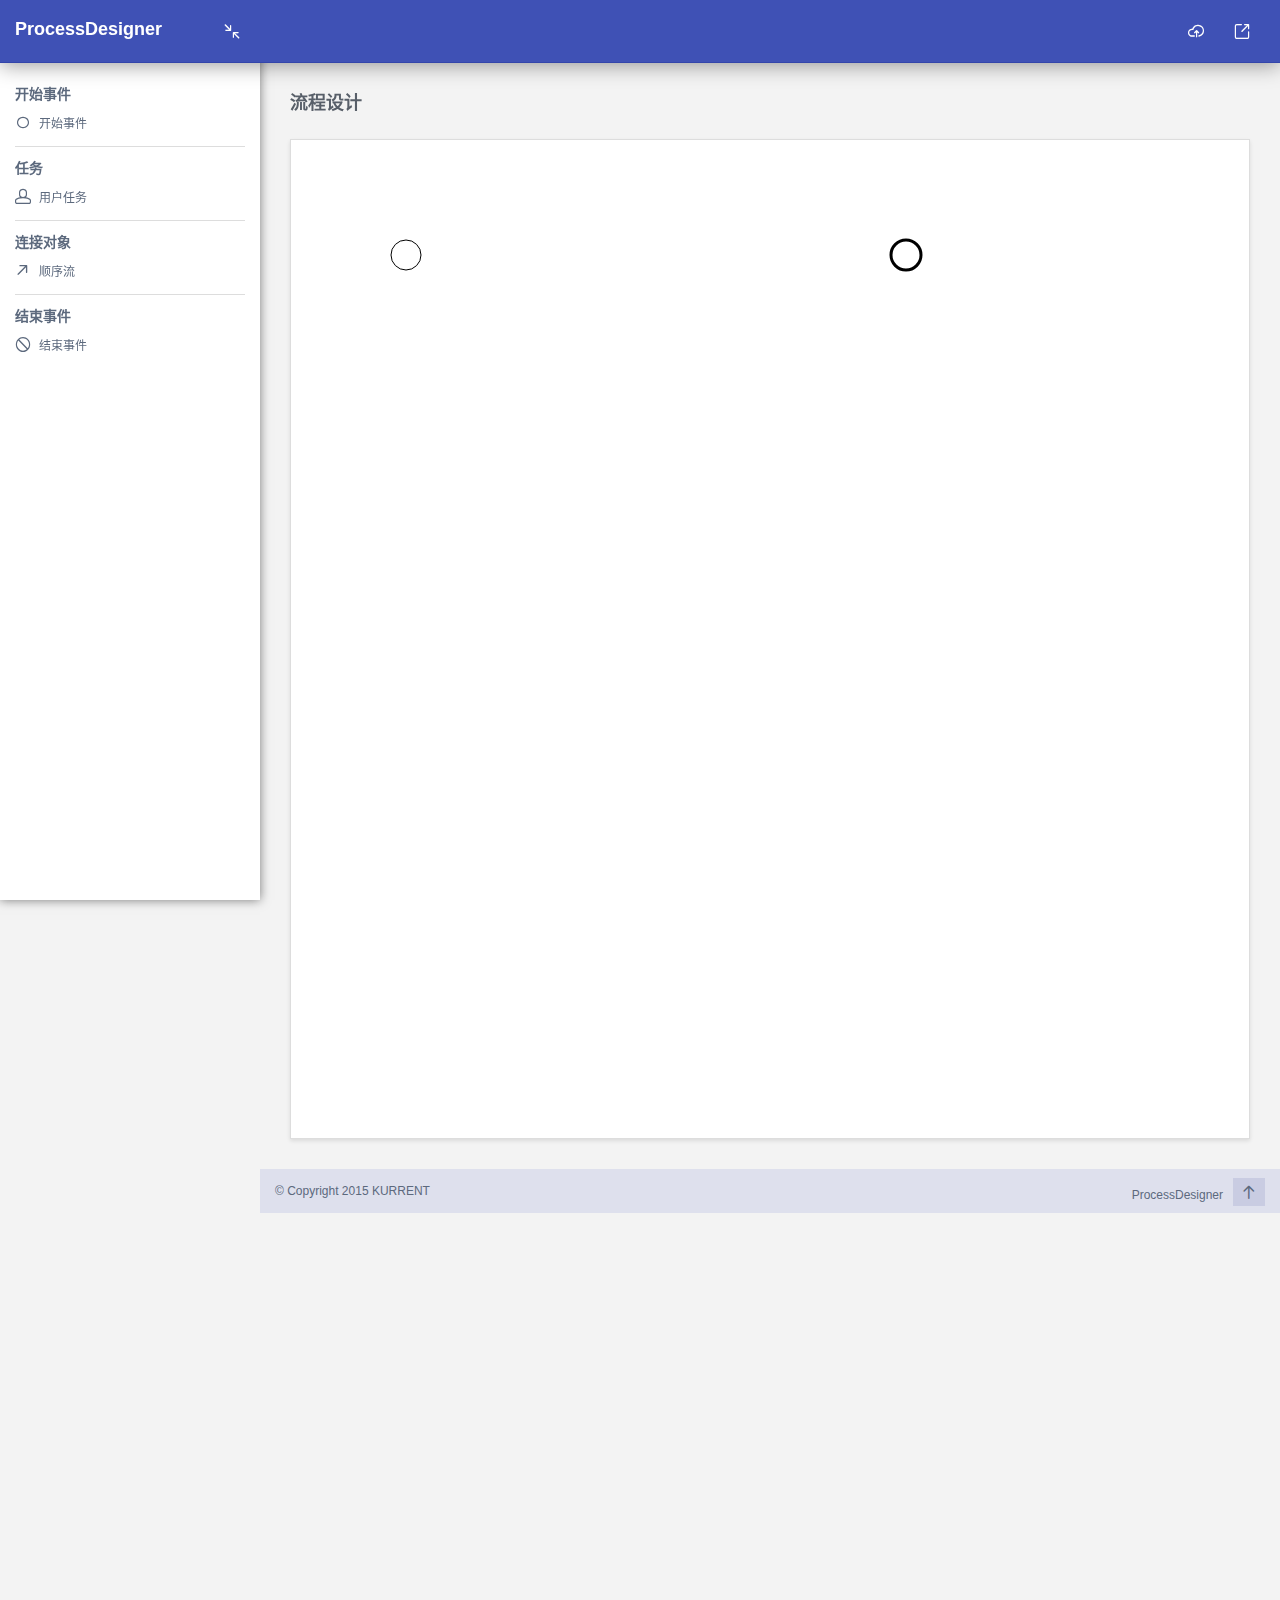
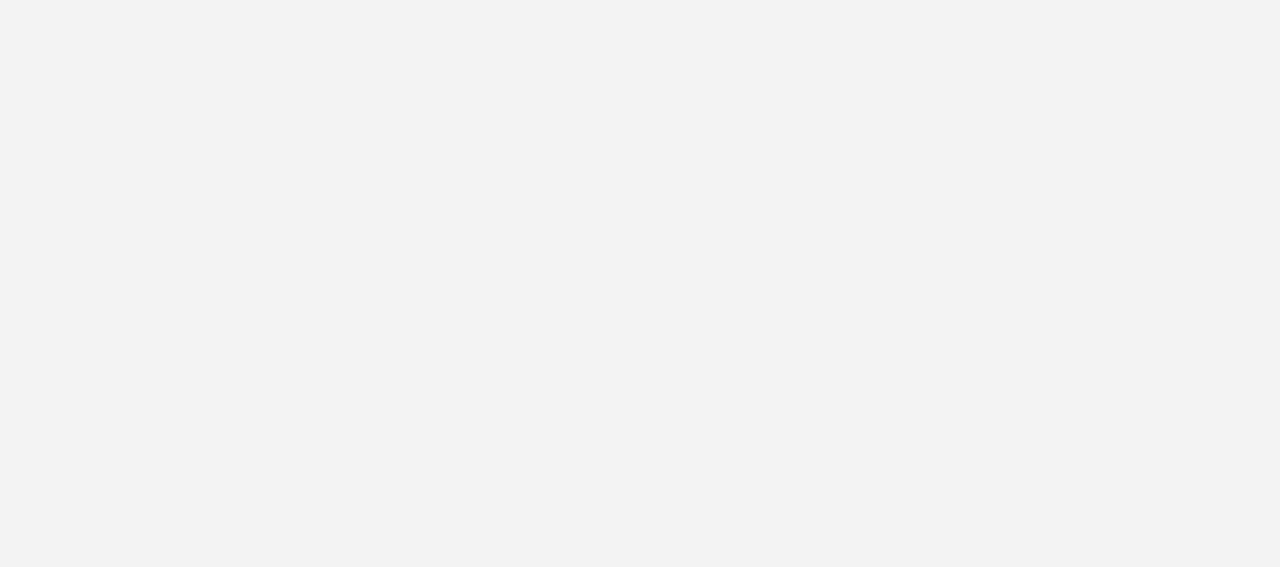
<file: index.html>
<!DOCTYPE html>
<html lang="zh-CN">
	<head>
		<meta charset="utf-8">
		<meta http-equiv="X-UA-Compatible" content="IE=edge">
		<meta name="viewport" content="width=device-width, initial-scale=1"> 
		<title>流程设计器</title>
		<link href="css/style.css" type="text/css" rel="stylesheet" />
		<link href="css/jquery-ui.min.css" type="text/css" rel="stylesheet" />
		<style type="text/css">
			.ui-autocomplete {
				max-height: 100px;
				overflow-y: auto;
				/* prevent horizontal scrollbar */
				overflow-x: hidden;
				z-index: 99999;
			}
		</style>
		
	</head>
	<body>
		<!-- 后台隐藏域存放位置 -->
		<div class="hide">
			<input type="hidden" id="option" value="add" />
			<input type="hidden" id="modelId" value="100001" />
			<input type="hidden" id="corpId" value="corpId_value"/>
			<input type="hidden" id="codeRuleId" value="codeRuleId_value"/>
			<input type="hidden" id="wfBaseId" value="wfBaseId_value"/>
		</div>

		<header class="header">
			<h1>ProcessDesigner</h1>
			<span class="menu icon-minimize" id="menu"></span>
			<div class="header-r">
				<span class="icon-cloud-upload" id="save"></span>
				<span class="icon-open" id="exit"></span>
			</div>
		</header>

		<menu class="menus">
			<h4>开始事件</h4>
			<ul>
				<li data-type="start"><span class="icon-record"></span><font>开始事件</font></li>
			</ul>
			<h4>任务</h4>
			<ul>
				<li data-type="task"><span class="icon-head"></span><font>用户任务</font></li>
			</ul>
			<h4>连接对象</h4>
			<ul>
				<li data-type="line"><span class="icon-arrow-up rotate-45"></span><font>顺序流</font></li>
			</ul>
			<h4>结束事件</h4>
			<ul>
				<li data-type="end"><span class="icon-ban"></span><font>结束事件</font></li>
			</ul>
		</menu>

		<main class="container">
			<h2>流程设计</h2>
			<div class="wrapper-editor ">
				<div class="site" id="settings">
					<div id="start_set">
						<div class="common-shadow">
							<div class="site-title">属性设置<span class="icon-minimize"></span></div>
							<div>
								<div class="flex ">
									<div class="text-right">环节名称</div>
									<div class="flex-4"><input type="text" class="form-common" id="start_set_name" data-key="node_attributes.showType" readonly="readonly"></div>
								</div>
								<div class="flex">
									<div class="text-right">环节类型</div>
									<div class="flex-4">
										<select class="form-common" id="start_set_executor" data-key="node_attributes.linkType">
											<option value="0" selected="selected">审批必经</option>
											<option value="1">环节必经</option>
										</select>
									</div>
								</div>
								<div class="flex">
									<div class="text-right">执行者表达式</div>
									<div class="flex-4">
										<textarea class="form-common" rows="5" placeholder="点击设置" id="start_set_express" data-key="node_attributes.executor" readonly="readonly"></textarea>
									</div>
								</div>
								<div class="flex">
									<div class="text-right">执行模式</div>
									<div class="flex-4">
										<select class="form-common" id="start_set_pattern" data-key="node_attributes.pattern">
											<option value="0" selected="selected">抢占模式</option>
											<option value="1">会签模式</option>
											<option value="2">共享模式</option>
										</select>
									</div>
								</div>
								<div class="flex ">
									<div class="text-right">提交方式</div>
									<div class="flex-4 form-list">
										<label>
											<input type="checkbox" id="start_set_mode1" value="001" data-key="node_options.items.0.enable" />允许操作附件
										</label>
										<label>
											<input type="checkbox" id="start_set_mode2" value="000" data-key="node_options.items.1.enable" />允许查看附件
										</label>
										<label>
											<input type="checkbox" id="start_set_mode3" value="000" data-key="node_options.items.2.enable" />允许查看预算
										</label>
										<label>
											<input type="checkbox" id="start_set_mode4" value="001" data-key="node_options.items.3.enable" />提交时，允许变更审批人（不固定）
										</label>
										<label>
											<input type="checkbox" id="start_set_mode5" value="001" data-key="node_options.items.4.enable" />如果审批人员为空，不允许跳过
										</label>
									</div>
								</div>
								<div class="flex hide">
									<div class="text-right">会签人数</div>
									<div class="flex-4"><input type="text" class="form-common" id="start_set_sign" data-key="node_attributes.minSign" placeholder="会签人数" maxlength="3"></div>
								</div>
							</div>
						</div>
						<div class="common-shadow">
							<div class="common-table-title">单据权限<span class="icon-maximize"></span></div>
							<div class="common-table hide">
								<div class="common-header">
									<div>区域名称</div>
									<div>可见</div>
									<div>可编辑</div>
								</div>
								<div class="common-items">
									<div>明细区</div>
									<div>
										<label class="checbox" id="start_set_form_form_visible" data-key="node_area.items.0.isShow"><span></span><input type="checkbox"></label>
									</div>
									<div>
										<label class="checbox" id="start_set_form_form_edit" data-key="node_area.items.0.isEdit"><span></span><input type="checkbox"></label>
									</div>
								</div>
								<div class="common-items">
									<div>付款区</div>
									<div>
										<label class="checbox" id="start_set_form_pay_visible" data-key="node_area.items.1.isShow"><span></span><input type="checkbox"></label>
									</div>
									<div>
										<label class="checbox" id="start_set_form_pay_edit" data-key="node_area.items.1.isEdit"><span></span><input type="checkbox"></label>
									</div>
								</div>
								<div class="common-items">
									<div>冲销区</div>
									<div>
										<label class="checbox" id="start_set_form_charge_visible" data-key="node_area.items.2.isShow"><span></span><input type="checkbox"></label>
									</div>
									<div>
										<label class="checbox" id="start_set_form_charge_edit" data-key="node_area.items.2.isEdit"><span></span><input type="checkbox"></label>
									</div>
								</div>
								<div class="common-items">
									<div>分摊区</div>
									<div>
										<label class="checbox" id="start_set_form_share_visible" data-key="node_area.items.3.isShow"><span></span><input type="checkbox"></label>
									</div>
									<div>
										<label class="checbox" id="start_set_form_share_edit" data-key="node_area.items.3.isEdit"><span></span><input type="checkbox"></label>
									</div>
								</div>
								<div class="common-items">
									<div>还款区</div>
									<div>
										<label class="checbox" id="start_set_form_repay_visible" data-key="node_area.items.4.isShow"><span></span><input type="checkbox"></label>
									</div>
									<div>
										<label class="checbox" id="start_set_form_repay_edit" data-key="node_area.items.4.isEdit"><span></span><input type="checkbox"></label>
									</div>
								</div>
							</div>
						</div>
						<!-- <div class="common-shadow">
							<div class="common-table-title">字段权限<span class="icon-maximize"></span></div>
							<div class="common-table table-bg hide" id="start_set_patch">
								<div class="common-header">
									<div>区域名称</div>
									<div>可见</div>
									<div>可编辑</div>
									<div>退回</div>
									<div>必填</div>
								</div>
							</div>
						</div> -->
					</div>

					<div id="task_set">
						<div class="common-shadow">
							<div class="site-title">属性设置<span class="icon-minimize"></span></div>
							<div>
								<div class="flex ">
									<div class="text-right">环节名称</div>
									<div class="flex-4"><input type="text" class="form-common" id="task_set_name" data-key="node_attributes.showType" placeholder="环节名称"></div>
								</div>
								<div class="flex">
									<div class="text-right">环节类型</div>
									<div class="flex-4">
										<select class="form-common" id="task_set_executor" data-key="node_attributes.linkType">
											<option value="0" selected="selected">审批必经</option>
											<option value="1">环节必经</option>
										</select>
									</div>
								</div>
								<div class="flex">
									<div class="text-right">执行者表达式</div>
									<div class="flex-4">
										<textarea class="form-common" rows="5" placeholder="点击设置" id="task_set_express" data-key="node_attributes.executor" readonly="readonly"></textarea>
									</div>
								</div>
								<div class="flex">
									<div class="text-right">执行模式</div>
									<div class="flex-4">
										<select class="form-common" id="task_set_pattern" data-key="node_attributes.pattern">
											<option value="0" selected="selected">抢占模式</option>
											<option value="1">会签模式</option>
											<option value="2">共享模式</option>
										</select>
									</div>
								</div>
								<div class="flex ">
									<div class="text-right">提交方式</div>
									<div class="flex-4 form-list">
										<label>
											<input type="checkbox" id="task_set_mode1" value="001" data-key="node_options.items.0.enable" />允许操作附件
										</label>
										<label>
											<input type="checkbox" id="task_set_mode2" value="000" data-key="node_options.items.1.enable" />允许查看附件
										</label>
										<label>
											<input type="checkbox" id="task_set_mode3" value="000" data-key="node_options.items.2.enable" />允许查看预算
										</label>
										<label>
											<input type="checkbox" id="task_set_mode4" value="001" data-key="node_options.items.3.enable" />提交时，允许变更审批人（不固定）
										</label>
										<label>
											<input type="checkbox" id="task_set_mode5" value="001" data-key="node_options.items.4.enable" />如果审批人员为空，不允许跳过
										</label>
									</div>
								</div>
								<div class="flex hide">
									<div class="text-right">会签人数</div>
									<div class="flex-4"><input type="text" class="form-common" id="task_set_sign" data-key="node_attributes.minSign" placeholder="会签人数" maxlength="3"></div>
								</div>
							</div>
						</div>
						<div class="common-shadow">
							<div class="common-table-title">单据权限<span class="icon-maximize"></span></div>
							<div class="common-table hide">
								<div class="common-header">
									<div>区域名称</div>
									<div>可见</div>
									<div>可编辑</div>
								</div>
								<div class="common-items">
									<div>明细区</div>
									<div>
										<label class="checbox" id="task_set_form_form_visible" data-key="node_area.items.0.isShow"><span></span><input type="checkbox"></label>
									</div>
									<div>
										<label class="checbox" id="task_set_form_form_edit" data-key="node_area.items.0.isEdit"><span></span><input type="checkbox"></label>
									</div>
								</div>
								<div class="common-items">
									<div>付款区</div>
									<div>
										<label class="checbox" id="task_set_form_pay_visible" data-key="node_area.items.1.isShow"><span></span><input type="checkbox"></label>
									</div>
									<div>
										<label class="checbox" id="task_set_form_pay_edit" data-key="node_area.items.1.isEdit"><span></span><input type="checkbox"></label>
									</div>
								</div>
								<div class="common-items">
									<div>冲销区</div>
									<div>
										<label class="checbox" id="task_set_form_charge_visible" data-key="node_area.items.2.isShow"><span></span><input type="checkbox"></label>
									</div>
									<div>
										<label class="checbox" id="task_set_form_charge_edit" data-key="node_area.items.2.isEdit"><span></span><input type="checkbox"></label>
									</div>
								</div>
								<div class="common-items">
									<div>分摊区</div>
									<div>
										<label class="checbox" id="task_set_form_share_visible" data-key="node_area.items.3.isShow"><span></span><input type="checkbox"></label>
									</div>
									<div>
										<label class="checbox" id="task_set_form_share_edit" data-key="node_area.items.3.isEdit"><span></span><input type="checkbox"></label>
									</div>
								</div>
								<div class="common-items">
									<div>还款区</div>
									<div>
										<label class="checbox" id="task_set_form_repay_visible" data-key="node_area.items.4.isShow"><span></span><input type="checkbox"></label>
									</div>
									<div>
										<label class="checbox" id="task_set_form_repay_edit" data-key="node_area.items.4.isEdit"><span></span><input type="checkbox"></label>
									</div>
								</div>
							</div>
						</div>
						<!-- <div class="common-shadow">
							<div class="common-table-title">字段权限<span class="icon-maximize"></span></div>
							<div class="common-table table-bg hide" id="task_set_patch">
								<div class="common-header">
									<div>区域名称</div>
									<div>可见</div>
									<div>可编辑</div>
									<div>退回</div>
									<div>必填</div>
								</div>
							</div>
						</div> -->
					</div>

					<div id="line_set">
						<div class="common-shadow">
							<div class="site-title">属性设置<span class="icon-cog"></span></div>
							<div class="flex">
								<div class="text-right">路径名称</div>
								<div class="flex-4"><input type="text" class="form-common" id="line_set_name" disabled="disabled" data-key="node_attributes.showType"></div>
							</div>
							<div class="flex">
								<div class="text-right">默认路径</div>
								<div class="flex-4 form-list">
									<label>
										<input type="checkbox" id="line_set_path" value="001" data-key="node_attributes.default_path" />设置改路径为默认路径
									</label>
								</div>
							</div>
							<div class="flex border-none">
								<div class="text-right">流转条件表达式</div>
								<div class="flex-4"><textarea class="form-common" rows="5" id="line_set_express" data-key="node_attributes.express" readonly placeholder="点击设置"></textarea></div>
								<!-- <div class="flex-4"><input type="text" class="form-common" id="line_set_express" data-key="node_attributes.express" placeholder="流转条件表达式"></div> -->
							</div>
						</div>
					</div>
				</div>
				<div class="editor common-shadow">
					<svg xmlns="http://www.w3.org/2000/svg" id="svg" style="width:100%; height:100%; position:absolute; top:0; left:0; z-index:1;box-sizing:content-box;">
						<defs>
							<marker id="flow_start" refX="1" refY="5" markerUnits="userSpaceOnUse" markerWidth="17" markerHeight="11" orient="auto">
								<path d="M 0 6 L 8 1 L 15 5 L 8 9 L 1 5" fill="white" stroke="black" stroke-width="1" display="none"/>
								<path d="M 5 0 L 11 10" fill="white" stroke="black" stroke-width="1" display="none"/>
							</marker>
							<marker id="flow_end" refX="15" refY="6" markerUnits="userSpaceOnUse" markerWidth="15" markerHeight="12" orient="auto">
								<path d="M 0 1 L 15 6 L 0 11z" fill="black" stroke="black" stroke-linejoin="round" stroke-width="2"/>
							</marker>
						</defs>
						<g stroke="black" font-family="Verdana, sans-serif" font-size-adjust="none" font-style="normal" font-variant="normal" font-weight="normal" line-height="normal" font-size="12">
							<g class="stencils">
								<!-- 存放除连接线外的其他节点 -->
								<g class="children" id="svg_children"></g>
								<!-- 存放连接线节点 -->
								<g class="edge" id="svg_edge"></g>
							</g>
							<g class="gid">
								<g id="gid_selected" display="none"><rect x="0" y="0" stroke-width="1" stroke="#777777" fill="none" stroke-dasharray="2,2" pointer-events="none"/></g>
							</g>
						</g>
					</svg>
					<div id="svg_help">
						<div id="svg_active" class="svg-active"><div class="svg-active-inner"></div></div>
						<div id="svg_fobidden" class="svg-active svg-fobidden"><div class="svg-active-inner"></div></div>
					</div>
				</div>
			</div>
			<footer>© Copyright 2015 KURRENT<span>ProcessDesigner<a href="javascript:void(0);" class="icon-arrow-up"></a></span></footer>
		</main>

		<div class="drag hide" id="drag"><span class="icon-record"></span>开始事件</div>

		<div class="alert-bg" id="alert">
			<div class="alert">
				<div class="alert-title">提示<span class="icon-cross pull-right"></span></div>
				<div class="alert-body"></div>
				<div class="alert-footer">
					<button type="button">确认</button>
				</div>
			</div>
		</div>
		
		<div id="line_express_model" class="hide">
			<div class="express-set-line">
				<select class="form-common" name="express-name">
					<option value="" selected="selected" data-value="">请选择</option>
					<option value="billDetailAmount" data-value=">,<,=,>=,<=">单据明细金额</option>
					<option value="billTotalAmount" data-value=">,<,=,>=,<=">单据总金额</option>
					<option value="proposerPost" data-value="=,!=">申请人岗位</option>
					<option value="proposerRank" data-value="=,!=">申请人职级</option>
					<option value="proposerDept" data-value="=,!=">申请人部门</option>
				</select>
				<a href="javascript:void(0);" ><span class="icon-circle-cross"></span></a>
				<select class="form-common" name="express-conect">
					<option value="" selected="selected">请选择</option>
					<option value="&&">&&</option>
					<option value="||">||</option>
				</select>
			</div>
		</div>

		<div class="alert-bg alert-line" id="dialog_line">
			<div class="alert">
				<div class="alert-title">流转条件表达式<span class="icon-cross pull-right"></span></div>
				<div class="alert-body">
					<div class="alert-error" style="color:red;padding-bottom:15px;display:none;" id="dialog_line_error">表达式不正确。。。。</div>
					<div class="express-set">
						<div class="express-set-line">
							<select class="form-common" name="express-name">
								<option value="" selected="selected" data-value="">请选择</option>
								<option value="billDetailAmount" data-value=">,<,=,>=,<=">单据明细金额</option>
								<option value="billTotalAmount" data-value=">,<,=,>=,<=">单据总金额</option>
								<option value="proposerPost" data-value="=,!=">申请人岗位</option>
								<option value="proposerRank" data-value="=,!=">申请人职级</option>
								<option value="proposerDept" data-value="=,!=">申请人部门</option>
							</select>
							<a href="javascript:void(0);" ><span class="icon-circle-cross"></span></a>
							<select class="form-common" name="express-conect">
								<option value="" selected="selected">请选择</option>
								<option value="&&">&&</option>
								<option value="||">||</option>
							</select>
						</div>
					</div>
					<div class="express-preview">
						<textarea class="form-common" rows="5" id="express_preview" disabled="disabled"></textarea>
					</div>
				</div>
				<div class="alert-footer">
					<button type="button">确认</button>
				</div>
			</div>
		</div>

		<div id="start_express_model" class="hide">
			<div class="express-set-line">
				<select class="form-common" name="express-name">
					<option value="" selected="selected">请选择</option>
					<option value="people">指定人员</option>
					<option value="organization">组织机构</option>
					<option value="post">岗位</option>
					<option value="job">职务</option>
					<option value="role">流程角色</option>
					<option value="creator">常用变量[创建人]</option>
					<option value="常用变量[创建人公司]">常用变量[创建人公司]</option>
					<option value="常用变量[创建人部门]">常用变量[创建人部门]</option>
					<option value="常用变量[申请人]">常用变量[申请人]</option>
					<option value="常用变量[申请人公司]">常用变量[申请人公司]</option>
					<option value="常用变量[申请人部门]">常用变量[申请人部门]</option>
					<option value="常用变量[创建人直属主管]">常用变量[创建人直属主管]</option>
					<option value="常用变量[申请人直属主管]">常用变量[申请人直属主管]</option>
					<option value="常用变量[预算公司]">常用变量[预算公司]</option>
					<option value="常用变量[预算部门]">常用变量[预算部门]</option>
				</select>
				<a href="javascript:void(0);" ><span class="icon-circle-cross"></span></a>
				<select class="form-common" name="express-conect">
					<option value="" selected="selected">请选择</option>
					<option value=" ">空格</option>
					<option value="#">#</option>
				</select>
			</div>
		</div>

		<div class="alert-bg alert-line" id="dialog_start">
			<div class="alert">
				<div class="alert-title">执行者表达式<span class="icon-cross pull-right"></span></div>
				<div class="alert-body">
					<div class="alert-error" style="color:red;padding-bottom:15px;display:none;" id="dialog_start_error">表达式不正确。。。。</div>
					<div class="express-set">
						<div class="express-set-line">
							<select class="form-common" name="express-name">
								<option value="" selected="selected">请选择</option>
								<option value="people">指定人员</option>
								<option value="organization">组织机构</option>
								<option value="post">岗位</option>
								<option value="job">职务</option>
								<option value="role">流程角色</option>
								<option value="creator">常用变量[创建人]</option>
								<option value="常用变量[创建人公司]">常用变量[创建人公司]</option>
								<option value="常用变量[创建人部门]">常用变量[创建人部门]</option>
								<option value="常用变量[申请人]">常用变量[申请人]</option>
								<option value="常用变量[申请人公司]">常用变量[申请人公司]</option>
								<option value="常用变量[申请人部门]">常用变量[申请人部门]</option>
								<option value="常用变量[创建人直属主管]">常用变量[创建人直属主管]</option>
								<option value="常用变量[申请人直属主管]">常用变量[申请人直属主管]</option>
								<option value="常用变量[预算公司]">常用变量[预算公司]</option>
								<option value="常用变量[预算部门]">常用变量[预算部门]</option>
							</select>
							<a href="javascript:void(0);" ><span class="icon-circle-cross"></span></a>
							<select class="form-common" name="express-conect">
								<option value="" selected="selected">请选择</option>
								<option value=" ">空格</option>
								<option value="#">#</option>
							</select>
						</div>
					</div>
					<div class="express-preview">
						<textarea class="form-common" rows="5" id="exe_express_preview" disabled="disabled"></textarea>
					</div>
				</div>
				<div class="alert-footer">
					<button type="button">确认</button>
				</div>
			</div>
		</div>
	</body>
	<script src="require.js" data-main="js/main"></script>
</html>
</file>
<file: css/style.css>
@font-face {
	font-family: 'icomoon';
	src:url('../fonts/icomoon.eot?-v5135o');
	src:url('../fonts/icomoon.eot?#iefix-v5135o') format('embedded-opentype'),
		url('../fonts/icomoon.ttf?-v5135o') format('truetype'),
		url('../fonts/icomoon.woff?-v5135o') format('woff'),
		url('../fonts/icomoon.svg?-v5135o#icomoon') format('svg');
	font-weight: normal;
	font-style: normal;
}

[class^="icon-"], [class*=" icon-"] {
	font-family: 'icomoon';
	speak: none;
	font-style: normal;
	font-weight: normal;
	font-variant: normal;
	text-transform: none;
	position:relative;

	/* Better Font Rendering =========== */
	-webkit-font-smoothing: antialiased;
	-moz-osx-font-smoothing: grayscale;
}

.icon-paper-clip:before {
	content: "\e001";
}
.icon-link:before {
	content: "\e005";
}
.icon-cog:before {
	content: "\e023";
}
.icon-reply:before {
	content: "\e039";
}
.icon-circle-cross:before {
	content: "\e043";
}
.icon-record:before {
	content: "\e049";
}
.icon-cloud-upload:before {
	content: "\e066";
}
.icon-cloud-download:before {
	content: "\e067";
}
.icon-upload:before {
	content: "\e068";
}
.icon-download:before {
	content: "\e069";
}
.icon-head:before {
	content: "\e074";
}
.icon-pie-graph:before {
	content: "\e092";
}
.icon-arrow-up:before {
	content: "\e096";
}
.icon-ban:before {
	content: "\e107";
}
.icon-expand:before {
	content: "\e110";
}
.icon-contract:before {
	content: "\e111";
}
.icon-maximize:before {
	content: "\e112";
}
.icon-minimize:before {
	content: "\e113";
}
.icon-cross:before {
	content: "\e117";
}
.icon-move:before {
	content: "\e118";
}
.icon-menu:before {
	content: "\e120";
}
.icon-inbox:before {
	content: "\e122";
}
.icon-open:before {
	content: "\e128";
}
button{
	cursor:pointer;
}
body {
  font-family: "Segoe UI", "Lucida Grande", Helvetica, Arial, "Microsoft YaHei", FreeSans, Arimo, "Droid Sans", "wenquanyi micro hei", "Hiragino Sans GB", "Hiragino Sans GB W3", FontAwesome, sans-serif;
  overflow-x: hidden;
  background-color: #f3f3f3;
}
*, :after, :before, input[type=search] {
  -webkit-box-sizing: border-box;
  -moz-box-sizing: border-box;
  box-sizing: border-box;
  margin:0;
  padding:0;
}
li{
	list-style:none;
}
a{
	text-decoration:none;
	color:#5c697d;
}
.clear:after{
	clear:both;
}
.pull-right{
	float:right;
}
.header{
	height:63px;
	width:100%;
	padding:0 15px;
	line-height:55px;
	background-color:#3f51b5;
	border-bottom:1px solid #3345aa;
	box-shadow:0 2px 20px rgba(0,0,0,.4);
	color:#fff;
	position:fixed;
	top:0;
	left:0;
	z-index:100;
}
.header h1{
	font-size:18px;
	float:left;
	position:relative;
	top:2px;
	-webkit-transition:.5s;
	width:139px;
}
.header span.menu{
	font-size:16px;
	margin-left:50px;
	padding:0 20px;
}
.header-r{
	float:right;
	font-size:16px;
}
.header-r span,.header .menu{
	display:block; 
	float:left;
	line-height:62px;
	padding:0 15px;
	cursor:pointer;
	overflow:hidden;
	-webkit-transition:.5s;
}
.header-r span:after,.header .menu:after{
	content:"";
	width:50px;
	height:50px;
	background-color:rgba(255,255,255,.5);
	display:block;
	position:absolute;
	left:50%;
	top:50%;
	margin:-25px 0 0 -25px;
	border-radius:50%;
	-webkit-transform:scale(0);
}
.header-r span:hover:after,.header .menu:hover:after{
	-webkit-animation:a .8s forwards;
}
.header-r span:hover,.header .menu:hover{
	background-color:rgba(0,0,0,.1);
}
.header.status h1{
	-webkit-transform:translateX(72px);
	
}
.header.status .menu{
	margin:0;
	-webkit-transform:translateX(-153px);
	background-color:rgba(0,0,0,.1);
}
@-webkit-keyframes a{
	to{
		-webkit-transform:scale(3);
		opacity:0;
	}
}
.menus{
	width:260px;
	height:100%;
	position:fixed;
	top:0;
	left:0;
	background-color:#fff;
	box-shadow:0 0 10px rgba(0,0,0,.5);
	color:#5c697d;
	font-size:12px;
	padding:0 15px;
	padding-top:83px;
	-webkit-transition:.2s;
	z-index:99;
}
.menus h4{
	font-size:14px;
}
.menus ul{
	margin:10px 0;
	border-bottom:1px solid #ddd;
	padding-bottom:5px;
}
.menus ul:last-child{
	border:none;
}
.menus li span{
	font-size:16px;
	top:1px;
	margin-right:8px;
}
.menus li{
	margin-bottom:10px;
	cursor:pointer;
}
.menus li:active{
	cursor:-webkit-grabbing;
}
.rotate-45{
	-webkit-transform:rotate(45deg);
	display:inline-block;
}
.menus.status{
	width:58px;
	padding:0;
	padding-top:63px;
}
.menus.status h4{
	display:none;
}
.menus.status ul{
	border:none;
	margin:0;
	padding:0;
}
.menus.status ul font{
	display:none;
}
.menus.status ul span{
	font-size:24px;
}
.menus.status ul li{
	padding:15px;
	margin-bottom:0;
	-webkit-transition:.5s;
}
.menus.status ul li:hover{
	background-color:#ddd;
}
.container{
	padding:63px 0 0 260px;
	-webkit-transition:.2s;
}
.container.status{
	padding-left:58px;
}
.container > h2{
	padding:15px 30px;
	margin:10px 0;
	font-size:18px;
	color:#585f69;
}
.container > h2 small{
	margin-left:15px;
	font-size:12px;
}
.common-shadow{
	border:1px solid #ddd;
	box-shadow:0 2px 4px rgba(0,0,0,.1);
	background-color:#fff;
	margin-bottom:15px;
}
.wrapper-editor{
	padding:0 30px;
}
.editor{ 
	height:1000px;
	-webkit-transition:.5s;
	position:relative;
}
.site{
	width:420px;
	float:right;
	-webkit-transition:.5s;
	 -webkit-perspective: 1200;
	 z-index:-1;
	 position:relative;
}
.editor.status{
	margin-right:435px;
}
.site.status{
	z-index:1;
}
.site.status > div{
	position:absolute; 
	top:0;
	width:100%;
}
.site.status > div > div{
	-webkit-transform:translateY(0) rotateX(0);
	opacity:1;
	width:100%;
}
.site > div > div{
	margin-bottom:15px;
	-webkit-transform:translateY(300px) rotateX(45deg);
	opacity:0;
}
.site.status > div > div:nth-child(1){
	-webkit-transition:1s .2s;
}
.site.status > div > div:nth-child(2){
	-webkit-transition:1s .4s;
}
.site.status > div > div:nth-child(3){
	-webkit-transition:1s .6s;
}
.site.status > div > div:nth-child(4){
	-webkit-transition:1s .8s;
}


footer{
	background-color:#dee0ed;
	font-size:12px;
	padding:15px;
	color:#5c697d;
	margin-top:30px;
	position:relative;
}
footer span{
	position:absolute;
	right:15px;
}
footer span a{
	background-color:#c9cce2;
	color:#5c697d;
	padding:6px 8px;
	font-weight:bold;
	font-size:16px;
	margin-left:10px;
}
.site-title,.alert-title{
	font-size:14px;
	background-color:#3f51b5;
	color:#fff;
	padding:15px;
	box-shadow: 0 2px 8px rgba(0,0,0,.2);
}
.site-title span{
	float:right;
	top:3px;
}
.flex{
	display:flex;
	padding:15px;
	border-bottom:1px solid #ebebeb;
}
.flex > div{
	flex:1.2;
}
.flex > div:first-child{
	padding:0 10px;
	font-size:12px;
	font-weight:bold;
	color:#5c697d;
	line-height:29px;
}
div.flex-4{
	flex:4;
}
.text-right{
	text-align:right;
}
.form-common{
	padding:5px; 
	border:1px solid #ddd;
	width:100%;
	color:#5c697d;
	font-family: "Segoe UI", "Lucida Grande", Helvetica, Arial, "Microsoft YaHei", FreeSans, Arimo, "Droid Sans", "wenquanyi micro hei", "Hiragino Sans GB", "Hiragino Sans GB W3", FontAwesome, sans-serif;
	outline:none;
	-webkit-transition:.2s;
}
.form-common:hover{
	border-color:#CBCBCB;
}
.form-common:focus{
	box-shadow:inset 0 2px 5px rgba(0,0,0,.1);
	border-color:#CBCBCB;
}
.border-none{
	border:none!important;
}
.form-list{
	color:#5c697d;
	font-size:12px;
	padding-top:6px;
}
.form-list input{
	position:relative;
	top:2px; margin-right:10px;
}
.form-list label{
	display:block;
	margin-bottom:10px;
}
.common-table{
	font-size:12px;
	color:#5c697d;
}
.common-table-title{
	font-size:14px;
	padding:15px;
	border-bottom:1px solid #ddd;
	color:#5c697d;
}
.common-table-title span{
	 float:right;
}
.common-header,.common-items{
	display:flex;
	border-bottom:1px solid #ddd;
}
.common-header > div,.common-items > div{
	flex:1;
	padding:10px 15px;
	border-left:1px solid #ddd;
	 -webkit-box-align: center;
    -webkit-box-pack: center;
    display: -webkit-box;
}
.common-items > div:first-child,.common-header >div:first-child{
	border:none;
	flex:1.5;
}
.common-header{
	font-weight:bold;
}
.checbox{
	position:relative;
}
.checbox span{
	display:block;
	width:42px;
	height:20px;
	border-radius:50px;
	position:relative;
	box-shadow: 1px 1px 5px rgba(0,0,0,.25)inset;
	border:1px solid #ddd;
	-webkit-transition:.5s;
	cursor:pointer;
}
.checbox span:before{
	content:"";
	display:block;
	position:absolute;
	width:16px; 
	height:16px;
	margin:1px;
	background-color:#fff;
	border-radius:50%;
	box-shadow: 1px 1px 3px rgba(0,0,0,.4);
	border:1px solid #ddd;
	-webkit-transition:.5s;
}
.checbox input{
	position:absolute; 
	left:0;
	top:-20px;
	z-index:-1;
	opacity:0;
}
.checbox.checked span{
	background-color:#3f51b5;
}
.checbox.checked span:before{
	margin-left:22px;
}
.table-bg .common-items:nth-child(odd){
	background-color:#F8F8F8;
}
.alert{
	width:400px;
	box-shadow:0 0 5px rgba(0,0,0,.3);
	position:fixed;
	left:50%;
	top:50%;
	margin:-200px 0 0 -200px;
	background-color:#fff;
	z-index:200;
	-webkit-transform:translateY(50px);
	-webkit-transition:.5s;
	opacity:0;
}
.alert.status{
	-webkit-transform:translateY(0);
	opacity:1;
}
.alert-title{
	box-shadow:none;
}
.alert-body{
	font-size:14px;
	padding:15px;
}
.alert-footer{
	text-align:right;
	border-top:1px solid #ddd;
	padding:12px 15px;
}
.alert-footer button{
	padding:5px 20px;
	border:1px solid #ddd;
	background-color:#fff;
	font-family: "Segoe UI", "Lucida Grande", Helvetica, Arial, "Microsoft YaHei", FreeSans, Arimo, "Droid Sans", "wenquanyi micro hei", "Hiragino Sans GB", "Hiragino Sans GB W3", FontAwesome, sans-serif;
	margin-left:10px;
	font-weight:bold;
}
.modal-open{
	overflow:hidden;
}
.alert-bg{
	width:100%;
	height:100%;
	position:fixed;
	left:0; 
	top:0;
	z-index:199;
	background-color:rgba(0,0,0,.5);
	display:none;
}
.btn{
	border:1px solid #ddd;
	background-color:transparent;
	padding:5px 15px;
	font-family: "Segoe UI", "Lucida Grande", Helvetica, Arial, "Microsoft YaHei", FreeSans, Arimo, "Droid Sans", "wenquanyi micro hei", "Hiragino Sans GB", "Hiragino Sans GB W3", FontAwesome, sans-serif;
	color:#5c697d;
	border-radius:3px;
}
.btn:hover{
	background-color:#f2f2f2;
}
.drag{
	font-size:12px;
	width:100px;
	padding:5px;
	text-align:center;
	background-color:#3f51b5;
	box-shadow:0 2px 5px rgba(0,0,0,.2);
	color:#fff;
	cursor:-webkit-grabbing;
	position:absolute;
}
.drag span{
	font-size:14px;
	top:1px;
	margin-right:5px;
}
.hide{
	display:none;
}
.svg-active{
	border:2px solid #0f0;
	width:0;
	height:0;
	border-radius:15px;
	position:absolute;
	top:0;
	left:0;
	display:none;
	box-sizing: content-box;
	z-index:0;
}
.svg-fobidden{
	border-color: #f00;
}
.svg-active-inner{
	position:absolute;
	width:100%;height:100%;
	top:-2px;
	left:-2px;
	border:2px solid #fff;
	box-sizing: content-box;
}

.alert-line{
	
}
.alert-line .alert{
	width:600px;
	margin-left: -300px;
}
.alert-line select.form-common, .alert-line input.form-common{
	display: inline-block;
	width: auto;
}
.express-set-line{
	line-height:30px;
	margin-bottom:15px;
}
.express-set-line > :first-child{
	margin-right:15px;
}
.express-set-line select:nth-child(2){
	margin-right:15px;
}
.express-set-line a{
	float: right;
}
.express-set-line input{
	height: 31px;
	border-left:none;
}
.express-set-line select[name="express-conect"]{
	float: right;
	margin-right: 15px;
}
.express-set-line input.form-common{
	width: 80px;
}
.express-preview textarea{
	resize:none;
}
</file>
